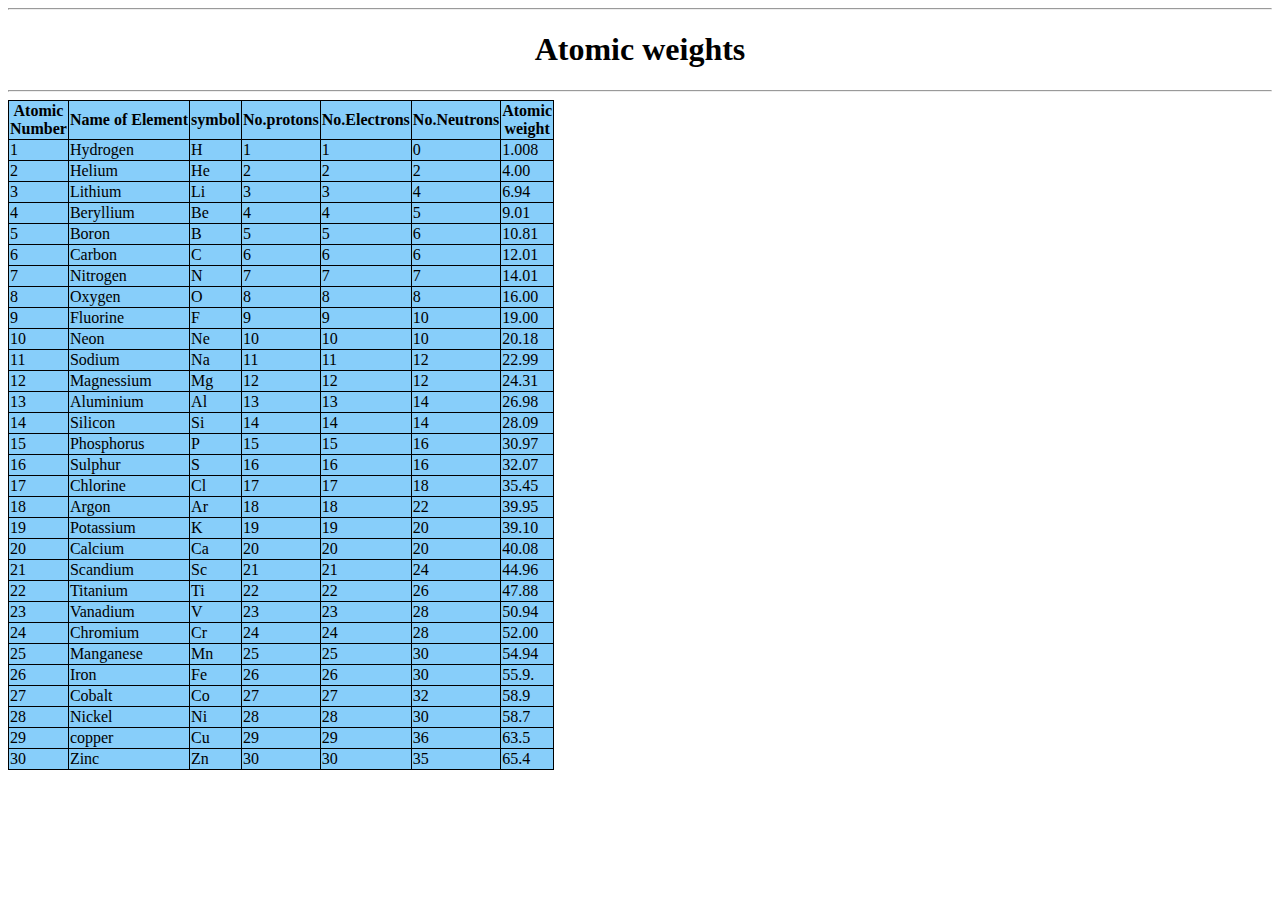
<file: z.html>
<!DOCTYPE html>
<html>

<head>
  <meta charset="UTF-8">
  <meta name="viewport" content="width=device-width, initial-scale=1">
  <title></title>
   <link rel="stylesheet" href="style.css">
</head>

<body><hr>
  <h1>Atomic weights </h1><hr>

<table id="table">
  <tr> 
    <th> Atomic <br>Number</th>
    <th> Name of Element </th>
    <th> symbol </th>
    <th> No.protons</th>
    <th> No.Electrons</th>
    <th> No.Neutrons </th>
    <th> Atomic <br> weight</th>
    
    </tr>
 
<!--1st row-->
    
<tr> 
  <td> 1 </td> 
  <td> Hydrogen</td>
  <td> H </td>
  <td> 1 </td>
  <td> 1 </td>
  <td> 0 </td>
  <td> 1.008</td>
</tr>

<!--2ndrow-->
    
<tr> 
  <td> 2</td> 
  <td> Helium</td>
  <td> He</td>
  <td> 2 </td>
  <td> 2</td>
  <td> 2</td>
  <td> 4.00 </td>
</tr>

<!--3rd row-->
    
<tr> 
  <td> 3</td> 
  <td>  Lithium</td>
  <td> Li </td>
  <td> 3</td>
  <td> 3 </td>
  <td> 4 </td>
  <td> 6.94</td>
</tr>
 
<!-- 4th row-->
    
<tr> 
  <td>4 </td> 
  <td> Beryllium</td>
  <td> Be </td>
  <td> 4 </td>
  <td> 4</td>
  <td> 5 </td>
  <td> 9.01 </td>
</tr>

 
<!-- 5th row-->
    
<tr> 
  <td> 5 </td> 
  <td> Boron</td>
  <td> B </td>
  <td> 5 </td>
  <td>5 </td>
  <td>6 </td>
  <td> 10.81 </td>
</tr>



 
<!-- 6th row-->
    
<tr> 
  <td>6 </td> 
  <td> Carbon </td>
  <td> C </td>
  <td> 6 </td>
  <td>6 </td>
  <td> 6</td>
  <td>12.01 </td>
</tr>

 
<!-- 7th row-->
    
<tr> 
  <td> 7</td> 
  <td> Nitrogen </td>
  <td> N </td>
  <td> 7</td>
  <td> 7 </td>
  <td> 7 </td>
  <td> 14.01</td>
</tr>

 
<!-- 8th row-->
    
<tr> 
  <td> 8 </td> 
  <td> Oxygen </td>
  <td> O </td>
  <td> 8</td>
  <td> 8</td>
  <td> 8</td>
  <td>16.00 </td>
</tr>


 
<!-- 9th row-->
    
<tr> 
  <td> 9</td> 
  <td> Fluorine</td>
  <td> F</td>
  <td> 9</td>
  <td>9 </td>
  <td> 10</td>
  <td>19.00 </td>
</tr>

<!-- 10th row-->
    
<tr> 
  <td>10 </td> 
  <td> Neon</td>
  <td> Ne</td>
  <td>10 </td>
  <td> 10</td>
  <td>10 </td>
  <td>20.18</td>
</tr>

<!-- 11th row-->
    
<tr> 
  <td>11 </td> 
  <td>Sodium </td>
  <td>Na </td>
  <td>11 </td>
  <td> 11</td>
  <td>12 </td>
  <td>22.99 </td>
</tr>


<!-- 12th row-->
    
<tr> 
  <td> 12 </td> 
  <td> Magnessium</td>
  <td>Mg </td>
  <td>12</td>
  <td> 12</td>
  <td>12 </td>
  <td> 24.31</td>
</tr>


<!-- 13th row-->
    
<tr> 
  <td>13 </td> 
  <td>Aluminium </td>
  <td> Al</td>
  <td> 13</td>
  <td> 13</td>
  <td> 14</td>
  <td> 26.98</td>
</tr>


<!-- 14th row-->
    
<tr> 
  <td> 14 </td> 
  <td>Silicon </td>
  <td> Si</td>
  <td>14 </td>
  <td>14 </td>
  <td> 14</td>
  <td> 28.09</td>
</tr>


<!-- 15th row-->
    
<tr> 
  <td> 15</td> 
  <td>Phosphorus </td>
  <td> P </td>
  <td> 15 </td>
  <td> 15</td>
  <td> 16</td>
  <td> 30.97</td>
</tr>

<!-- 16th row-->
    
<tr> 
  <td>16 </td> 
  <td> Sulphur</td>
  <td> S </td>
  <td> 16</td>
  <td> 16 </td>
  <td> 16</td>
  <td> 32.07</td>
</tr>


<!-- 17th row-->
    
<tr> 
  <td> 17 </td> 
  <td> Chlorine </td>
  <td>Cl </td>
  <td> 17 </td>
  <td>17 </td>
  <td>18 </td>
  <td>35.45 </td>
</tr>


<!-- 18th row-->
    
<tr> 
  <td> 18</td> 
  <td> Argon</td>
  <td>Ar </td>
  <td> 18 </td>
  <td>18 </td>
  <td>22 </td>
  <td>39.95</td>
</tr>


<!-- 19th row-->
    
<tr> 
  <td> 19 </td> 
  <td> Potassium</td>
  <td> K </td>
  <td> 19</td>
  <td>19 </td>
  <td> 20</td>
  <td> 39.10 </td>
</tr>


<!-- 20th row-->
    
<tr> 
  <td>20 </td> 
  <td> Calcium </td>
  <td> Ca</td>
  <td> 20 </td>
  <td> 20</td>
  <td> 20</td>
  <td> 40.08</td>
</tr>


<!-- 21st row-->
    
<tr> 
  <td>21 </td> 
  <td>Scandium </td>
  <td> Sc</td>
  <td> 21 </td>
  <td>21 </td>
  <td>24 </td>
  <td>44.96 </td>
</tr>


<!-- 22nd row-->
    
<tr> 
  <td>22 </td> 
  <td> Titanium</td>
  <td> Ti</td>
  <td> 22</td>
  <td> 22</td>
  <td> 26</td>
  <td>47.88 </td>
</tr>


<!-- 23rd row-->
    
<tr> 
  <td>23 </td> 
  <td> Vanadium</td>
  <td> V</td>
  <td> 23</td>
  <td>23 </td>
  <td> 28</td>
  <td>50.94 </td>
</tr>


<!-- 24th row-->
    
<tr> 
  <td>24 </td> 
  <td>Chromium </td>
  <td> Cr</td>
  <td>24 </td>
  <td>24 </td>
  <td> 28</td>
  <td>52.00 </td>
</tr>


<!-- 25th row-->
    
<tr> 
  <td> 25</td> 
  <td> Manganese</td>
  <td>Mn </td>
  <td> 25</td>
  <td> 25</td>
  <td>30</td>
  <td>54.94</td>
</tr>


<!-- 26th row-->
    
<tr> 
  <td>26 </td> 
  <td> Iron</td>
  <td>Fe </td>
  <td>26 </td>
  <td>26 </td>
  <td>30</td>
  <td>55.9. </td>
</tr>


<!-- 27th row-->
    
<tr> 
  <td> 27</td> 
  <td> Cobalt</td>
  <td> Co</td>
  <td> 27</td>
  <td>27 </td>
  <td>32 </td>
  <td>58.9 </td>
</tr>


<!-- 28th row-->
    
<tr> 
  <td>28 </td> 
  <td>Nickel </td>
  <td>Ni</td>
  <td>28 </td>
  <td>28 </td>
  <td>30 </td>
  <td>58.7 </td>
</tr>


<!-- 29th row-->
    
<tr> 
  <td>29 </td> 
  <td> copper</td>
  <td> Cu</td>
  <td>29 </td>
  <td> 29</td>
  <td>36 </td>
  <td> 63.5</td>
</tr>


<!-- 30th row-->
    
<tr> 
  <td> 30</td> 
  <td>Zinc </td>
  <td>Zn </td>
  <td>30 </td>
  <td>30 </td>
  <td>35 </td>
  <td>65.4 </td>
</tr>



</table>



</body>

</html>
</file>
<file: style.css>
body{

}

#p{
background-color: red;
  
  
}
#img1{

height: 200px;
width:350px;

}

#heading{
  text-align: center;
 color: red;
  
}
#1{
  color: blue;
}

#table,th,td{
  border:1px solid black;
  border-collapse: collapse;
  background-color:lightskyblue;
}
#th{
background-color: red;
}
.h1{
  color: deeppink;
  text-align:center;
  
}

.h2{
  color: blue;
}

.h3{
color:green;
}
.button1{
  
}
h1{
  text-align: center;
}
.me{
  height:100px;
  width:100px;
}
</file>
